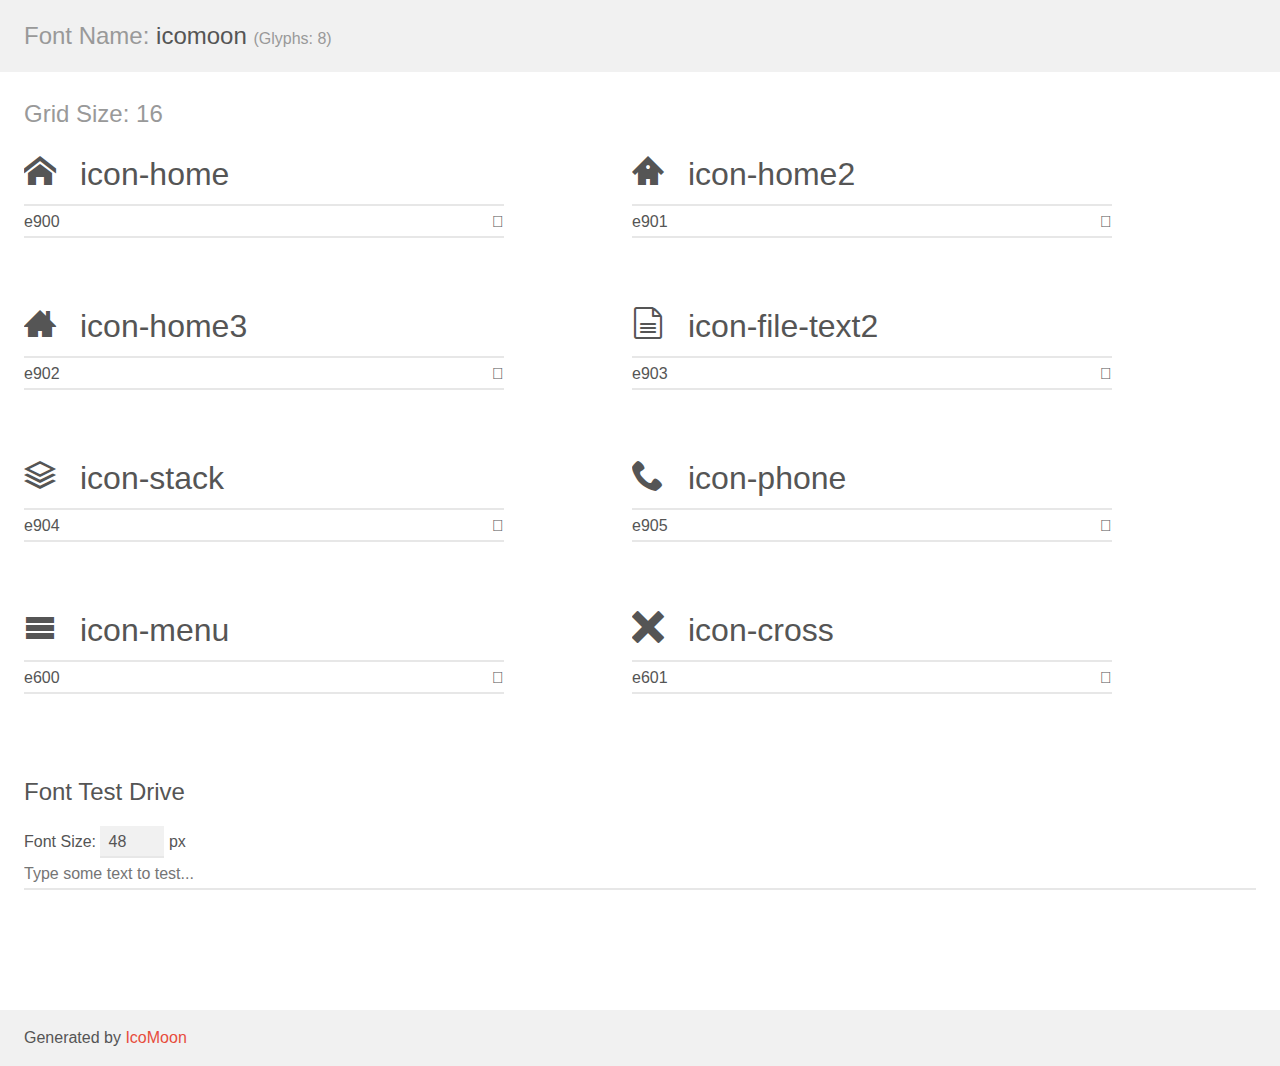
<file: fonts/icomoon/demo.html>
<!doctype html>
<html>
<head>
    <meta charset="utf-8">
    <title>IcoMoon Demo</title>
    <meta name="description" content="An Icon Font Generated By IcoMoon.io">
    <meta name="viewport" content="width=device-width, initial-scale=1">
    <link rel="stylesheet" href="demo-files/demo.css">
    <link rel="stylesheet" href="style.css"></head>
<body>
    <div class="bgc1 clearfix">
        <h1 class="mhmm mvm"><span class="fgc1">Font Name:</span> icomoon <small class="fgc1">(Glyphs:&nbsp;8)</small></h1>
    </div>
    <div class="clearfix mhl ptl">
        <h1 class="mvm mtn fgc1">Grid Size: 16</h1>
        <div class="glyph fs1">
            <div class="clearfix bshadow0 pbs">
                <span class="icon-home">
                
                </span>
                <span class="mls"> icon-home</span>
            </div>
            <fieldset class="fs0 size1of1 clearfix hidden-false">
                <input type="text" readonly value="e900" class="unit size1of2" />
                <input type="text" maxlength="1" readonly value="&#xe900;" class="unitRight size1of2 talign-right" />
            </fieldset>
            <div class="fs0 bshadow0 clearfix hidden-true">
                <span class="unit pvs fgc1">liga: </span>
                <input type="text" readonly value="home, house" class="liga unitRight" />
            </div>
        </div>
        <div class="glyph fs1">
            <div class="clearfix bshadow0 pbs">
                <span class="icon-home2">
                
                </span>
                <span class="mls"> icon-home2</span>
            </div>
            <fieldset class="fs0 size1of1 clearfix hidden-false">
                <input type="text" readonly value="e901" class="unit size1of2" />
                <input type="text" maxlength="1" readonly value="&#xe901;" class="unitRight size1of2 talign-right" />
            </fieldset>
            <div class="fs0 bshadow0 clearfix hidden-true">
                <span class="unit pvs fgc1">liga: </span>
                <input type="text" readonly value="home2, house2" class="liga unitRight" />
            </div>
        </div>
        <div class="glyph fs1">
            <div class="clearfix bshadow0 pbs">
                <span class="icon-home3">
                
                </span>
                <span class="mls"> icon-home3</span>
            </div>
            <fieldset class="fs0 size1of1 clearfix hidden-false">
                <input type="text" readonly value="e902" class="unit size1of2" />
                <input type="text" maxlength="1" readonly value="&#xe902;" class="unitRight size1of2 talign-right" />
            </fieldset>
            <div class="fs0 bshadow0 clearfix hidden-true">
                <span class="unit pvs fgc1">liga: </span>
                <input type="text" readonly value="home3, house3" class="liga unitRight" />
            </div>
        </div>
        <div class="glyph fs1">
            <div class="clearfix bshadow0 pbs">
                <span class="icon-file-text2">
                
                </span>
                <span class="mls"> icon-file-text2</span>
            </div>
            <fieldset class="fs0 size1of1 clearfix hidden-false">
                <input type="text" readonly value="e903" class="unit size1of2" />
                <input type="text" maxlength="1" readonly value="&#xe903;" class="unitRight size1of2 talign-right" />
            </fieldset>
            <div class="fs0 bshadow0 clearfix hidden-true">
                <span class="unit pvs fgc1">liga: </span>
                <input type="text" readonly value="file-text2, file4" class="liga unitRight" />
            </div>
        </div>
        <div class="glyph fs1">
            <div class="clearfix bshadow0 pbs">
                <span class="icon-stack">
                
                </span>
                <span class="mls"> icon-stack</span>
            </div>
            <fieldset class="fs0 size1of1 clearfix hidden-false">
                <input type="text" readonly value="e904" class="unit size1of2" />
                <input type="text" maxlength="1" readonly value="&#xe904;" class="unitRight size1of2 talign-right" />
            </fieldset>
            <div class="fs0 bshadow0 clearfix hidden-true">
                <span class="unit pvs fgc1">liga: </span>
                <input type="text" readonly value="stack, layers" class="liga unitRight" />
            </div>
        </div>
        <div class="glyph fs1">
            <div class="clearfix bshadow0 pbs">
                <span class="icon-phone">
                
                </span>
                <span class="mls"> icon-phone</span>
            </div>
            <fieldset class="fs0 size1of1 clearfix hidden-false">
                <input type="text" readonly value="e905" class="unit size1of2" />
                <input type="text" maxlength="1" readonly value="&#xe905;" class="unitRight size1of2 talign-right" />
            </fieldset>
            <div class="fs0 bshadow0 clearfix hidden-true">
                <span class="unit pvs fgc1">liga: </span>
                <input type="text" readonly value="phone, telephone" class="liga unitRight" />
            </div>
        </div>
        <div class="glyph fs1">
            <div class="clearfix bshadow0 pbs">
                <span class="icon-menu">
                
                </span>
                <span class="mls"> icon-menu</span>
            </div>
            <fieldset class="fs0 size1of1 clearfix hidden-false">
                <input type="text" readonly value="e600" class="unit size1of2" />
                <input type="text" maxlength="1" readonly value="&#xe600;" class="unitRight size1of2 talign-right" />
            </fieldset>
            <div class="fs0 bshadow0 clearfix hidden-true">
                <span class="unit pvs fgc1">liga: </span>
                <input type="text" readonly value="menu, list3" class="liga unitRight" />
            </div>
        </div>
        <div class="glyph fs1">
            <div class="clearfix bshadow0 pbs">
                <span class="icon-cross">
                
                </span>
                <span class="mls"> icon-cross</span>
            </div>
            <fieldset class="fs0 size1of1 clearfix hidden-false">
                <input type="text" readonly value="e601" class="unit size1of2" />
                <input type="text" maxlength="1" readonly value="&#xe601;" class="unitRight size1of2 talign-right" />
            </fieldset>
            <div class="fs0 bshadow0 clearfix hidden-true">
                <span class="unit pvs fgc1">liga: </span>
                <input type="text" readonly value="cross, cancel" class="liga unitRight" />
            </div>
        </div>
  </div>

    <!--[if gt IE 8]><!-->
    <div class="mhl clearfix mbl">
        <h1>Font Test Drive</h1>
        <label>
            Font Size: <input id="fontSize" type="number" class="textbox0 mbm"
            min="8" value="48" />
            px
        </label>
        <input id="testText" type="text" class="phl size1of1 mvl"
        placeholder="Type some text to test..." value=""/>
        </label>
        <div id="testDrive" class="icon-">&nbsp;
        </div>
    </div>
    <!--<![endif]-->
    <div class="bgc1 clearfix">
        <p class="mhl">Generated by <a href="https://icomoon.io/app">IcoMoon</a></p>
    </div>

    <script src="demo-files/demo.js"></script>
</body>
</html>
</file>
<file: fonts/icomoon/demo-files/demo.css>
body {
    padding: 0;
    margin: 0;
    font-family: sans-serif;
    font-size: 1em;
    line-height: 1.5;
    color: #555;
    background: #fff;
}
h1 {
    font-size: 1.5em;
    font-weight: normal;
}
small {
    font-size: .66666667em;
}
a {
    color: #e74c3c;
    text-decoration: none;
}
a:hover, a:focus {
    box-shadow: 0 1px #e74c3c;
}
.bshadow0, input {
    box-shadow: inset 0 -2px #e7e7e7;
}
input:hover {
    box-shadow: inset 0 -2px #ccc;
}
input, fieldset {
    font-family: sans-serif;
    font-size: 1em;
    margin: 0;
    padding: 0;
    border: 0;
}
input {
    color: inherit;
    line-height: 1.5;
    height: 1.5em;
    padding: .25em 0;
}
input:focus {
    outline: none;
    box-shadow: inset 0 -2px #449fdb;
}
.glyph {
    font-size: 16px;
    width: 15em;
    padding-bottom: 1em;
    margin-right: 4em;
    margin-bottom: 1em;
    float: left;
    overflow: hidden;
}
.liga {
    width: 80%;
    width: calc(100% - 2.5em);
}
.talign-right {
    text-align: right;
}
.talign-center {
    text-align: center;
}
.bgc1 {
    background: #f1f1f1;
}
.fgc1 {
    color: #999;
}
.fgc0 {
    color: #000;
}
p {
    margin-top: 1em;
    margin-bottom: 1em;
}
.mvm {
    margin-top: .75em;
    margin-bottom: .75em;
}
.mtn {
    margin-top: 0;
}
.mtl, .mal {
    margin-top: 1.5em;
}
.mbl, .mal {
    margin-bottom: 1.5em;
}
.mal, .mhl {
    margin-left: 1.5em;
    margin-right: 1.5em;
}
.mhmm {
    margin-left: 1em;
    margin-right: 1em;
}
.mls {
    margin-left: .25em;
}
.ptl {
    padding-top: 1.5em;
}
.pbs, .pvs {
    padding-bottom: .25em;
}
.pvs, .pts {
    padding-top: .25em;
}
.unit {
    float: left;
}
.unitRight {
    float: right;
}
.size1of2 {
    width: 50%;
}
.size1of1 {
    width: 100%;
}
.clearfix:before, .clearfix:after {
    content: " ";
    display: table;
}
.clearfix:after {
    clear: both;
}
.hidden-true {
    display: none;
}
.textbox0 {
    width: 3em;
    background: #f1f1f1;
    padding: .25em .5em;
    line-height: 1.5;
    height: 1.5em;
}
#testDrive {
    display: block;
    padding-top: 24px;
    line-height: 1.5;
}
.fs0 {
    font-size: 16px;
}
.fs1 {
    font-size: 32px;
}
</file>
<file: fonts/icomoon/style.css>
@font-face {
    font-family: 'icomoon';
    src:    url('fonts/icomoon.eot?ngcucj');
    src:    url('fonts/icomoon.eot?ngcucj#iefix') format('embedded-opentype'),
        url('fonts/icomoon.ttf?ngcucj') format('truetype'),
        url('fonts/icomoon.woff?ngcucj') format('woff'),
        url('fonts/icomoon.svg?ngcucj#icomoon') format('svg');
    font-weight: normal;
    font-style: normal;
}

[class^="icon-"], [class*=" icon-"] {
    /* use !important to prevent issues with browser extensions that change fonts */
    font-family: 'icomoon' !important;
    speak: none;
    font-style: normal;
    font-weight: normal;
    font-variant: normal;
    text-transform: none;
    line-height: 1;

    /* Better Font Rendering =========== */
    -webkit-font-smoothing: antialiased;
    -moz-osx-font-smoothing: grayscale;
}

.icon-home:before {
    content: "\e900";
}
.icon-home2:before {
    content: "\e901";
}
.icon-home3:before {
    content: "\e902";
}
.icon-file-text2:before {
    content: "\e903";
}
.icon-stack:before {
    content: "\e904";
}
.icon-phone:before {
    content: "\e905";
}
.icon-menu:before {
    content: "\e600";
}
.icon-cross:before {
    content: "\e601";
}
</file>
